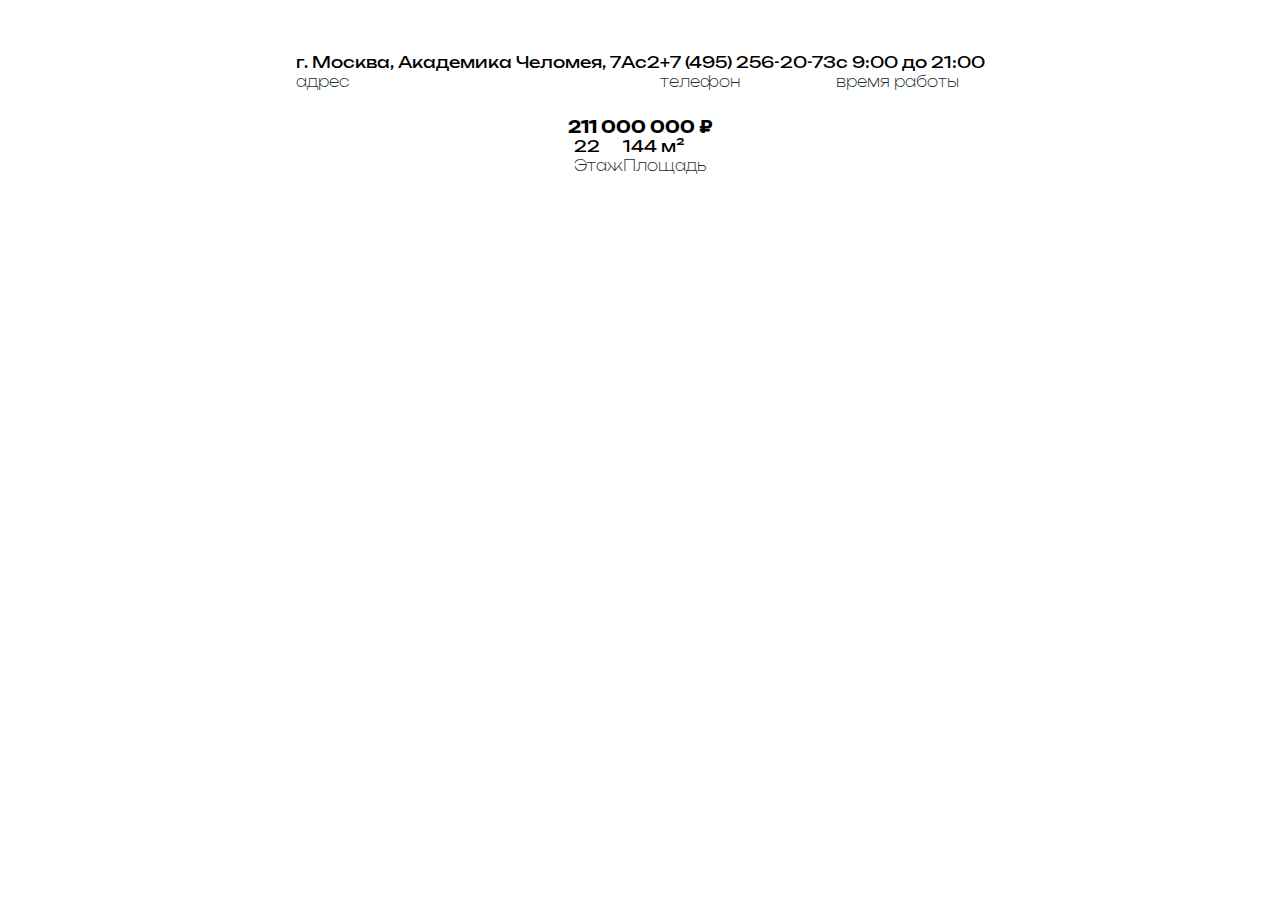
<file: premises.html>
<!DOCTYPE html>
<html lang="ru">
<head>
    <meta charset="UTF-8">
    <meta http-equiv="X-UA-Compatible" content="ie=edge">
    <meta name="format-detection" content="telephone=no">
    <script src="https://api-maps.yandex.ru/2.1/?apikey=d130909a-f4b5-453d-85f2-98a45f38ba0c&lang=ru_RU"></script>
    <link rel="stylesheet" href="style.css">
    <title></title>
</head>
<body>

    <div class="premises-card">
            <div class="premises-card-head G-flex-column G-align-center" >
                <a href="./index.html" class="logo-premises G-flex">
                    <img src="./assets/img/logo-white.svg" alt="logo">
                </a>
                <div class="premises-card-flex G-align-start G-justify-center">
                    <div class="premises-card-info">
                        <span>г. Москва, Академика Челомея, 7Ас2</span>
                        <p>
                            адрес
                        </p>
                    </div>
                    <div class="premises-card-info">
                        <span>+7 (495) 256-20-73</span>
                        <p>
                            телефон
                        </p>
                    </div>
                    <div class="premises-card-info">
                        <span>с 9:00 до 21:00</span>
                        <p>
                            время работы
                        </p>
                    </div>
                </div>
            </div>

            <div class="premises-card-pad">
                <div class="premises-card-cnt G-flex-column G-align-center">
                    <h3>Помещение <span>43</span></h3>
                    <div class="premises-card-svg G-flex">
                        <img src="./assets/img/b2-s1-f4.svg" alt="b2-s1-f4">
                    </div>
                    <strong>211 000 000 ₽</strong>
                </div>
                <div class="premises-square-flex G-align-start G-justify-center">
                    <div class="premises-square-name">
                        <span>22 </span>
                        <p>Этаж</p>
                    </div>
                    <div class="premises-square-name">
                        <span>144 м²</span>
                        <p>Площадь</p>
                    </div>
                </div>

            </div>
        </div>



<script src="assets/js/jquery-3.6.4.js"></script>
<script src="assets/js/jquery.fancybox.js"></script>
<script src="assets/js/swiper-bundle.min.js"></script>
<script src="assets/js/floor.js"></script>

<script src="assets/js/script.js"></script>




</body>
</html>
</file>
<file: style.css>
@import "assets/font/font.css";
@import "assets/css/swiper-bundle.min.css";
@import "assets/css/jquery.fancybox.css";
@import "assets/css/normalize.css";
@import "assets/css/flex.css";
@import "assets/css/header.css";
@import "assets/css/home.css";
@import "assets/css/modal.css";
@import "assets/css/media.css";
</file>
